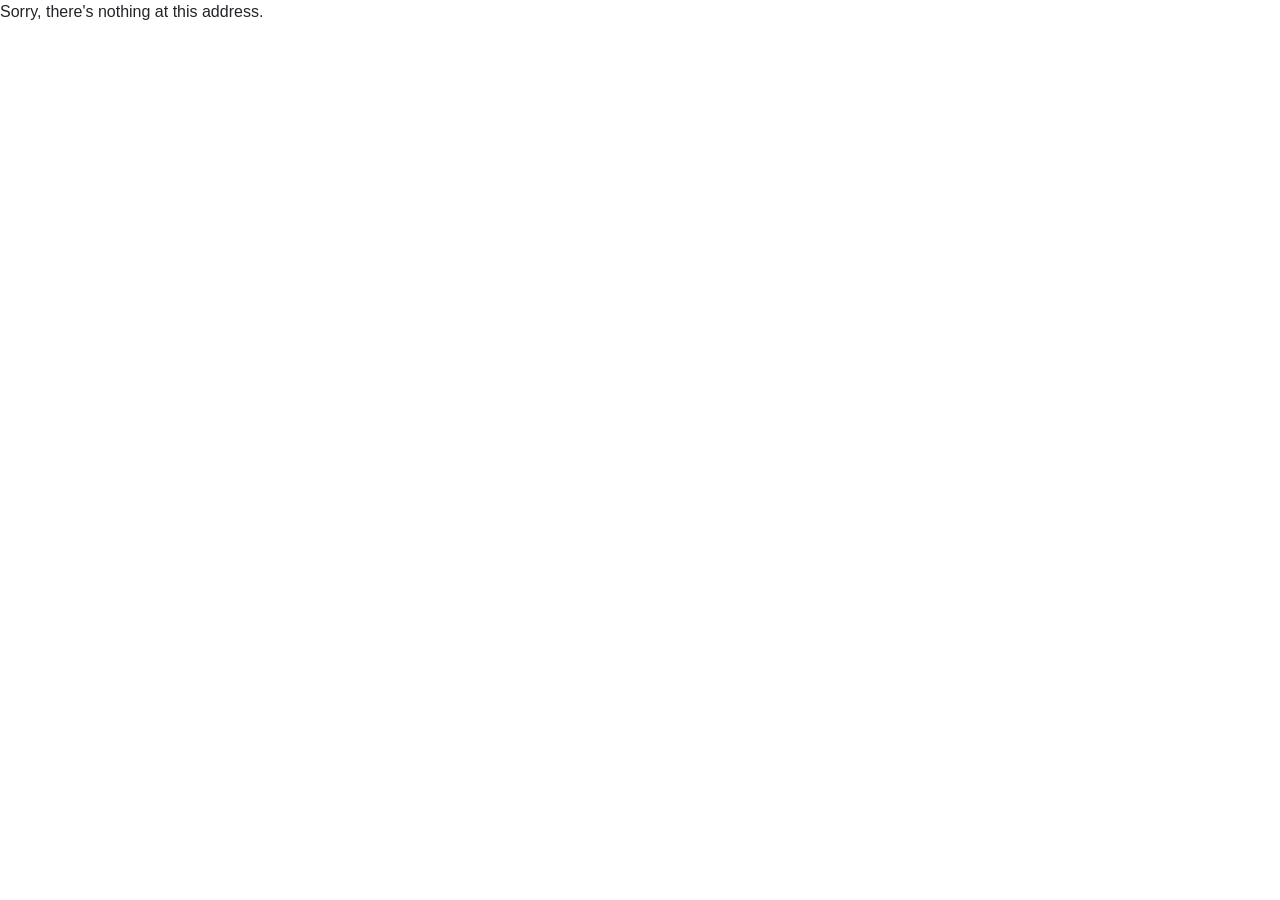
<file: wwwroot/index.html>
<!DOCTYPE html>
<html lang="ja">

<head>
    <meta charset="utf-8" />
    <meta name="viewport" content="width=device-width, initial-scale=1.0" />
    <title>Mind Canvas</title>
    <base href="/" />
    <link rel="stylesheet" href="css/bootstrap/bootstrap.min.css" />
    <link rel="stylesheet" href="css/app.css" />
    <link rel="icon" type="image/png" href="favicon.png" />
    <link href="Xmind8.styles.css" rel="stylesheet" />
</head>

<body>
    <div id="app">
        <svg class="loading-progress">
            <circle r="40%" cx="50%" cy="50%" />
            <circle r="40%" cx="50%" cy="50%" />
        </svg>
        <div class="loading-progress-text"></div>
    </div>

    <div id="blazor-error-ui">
        An unhandled error has occurred.
        <a href="" class="reload">Reload</a>
        <a class="dismiss">🗙</a>
    </div>
    <script src="mind-canvas.js?v=21"></script>
    <script src="_framework/blazor.webassembly.js"></script>
</body>

</html>
</file>
<file: wwwroot/css/app.css>
html, body {
    font-family: 'Helvetica Neue', Helvetica, Arial, sans-serif;
    margin: 0;
    width: 100%;
    height: 100%;
    overflow: hidden;
}

h1:focus {
    outline: none;
}

a, .btn-link {
    color: #0071c1;
}

.btn-primary {
    color: #fff;
    background-color: #1b6ec2;
    border-color: #1861ac;
}

.btn:focus, .btn:active:focus, .btn-link.nav-link:focus, .form-control:focus, .form-check-input:focus {
  box-shadow: 0 0 0 0.1rem white, 0 0 0 0.25rem #258cfb;
}

.content {
    padding-top: 1.1rem;
}

.valid.modified:not([type=checkbox]) {
    outline: 1px solid #26b050;
}

.invalid {
    outline: 1px solid red;
}

.validation-message {
    color: red;
}

#blazor-error-ui {
    background: lightyellow;
    bottom: 0;
    box-shadow: 0 -1px 2px rgba(0, 0, 0, 0.2);
    display: none;
    left: 0;
    padding: 0.6rem 1.25rem 0.7rem 1.25rem;
    position: fixed;
    width: 100%;
    z-index: 1000;
}

    #blazor-error-ui .dismiss {
        cursor: pointer;
        position: absolute;
        right: 0.75rem;
        top: 0.5rem;
    }

.blazor-error-boundary {
    background: url([data-uri]) no-repeat 1rem/1.8rem, #b32121;
    padding: 1rem 1rem 1rem 3.7rem;
    color: white;
}

    .blazor-error-boundary::after {
        content: "An error has occurred."
    }

.loading-progress {
    position: relative;
    display: block;
    width: 8rem;
    height: 8rem;
    margin: 20vh auto 1rem auto;
}

    .loading-progress circle {
        fill: none;
        stroke: #e0e0e0;
        stroke-width: 0.6rem;
        transform-origin: 50% 50%;
        transform: rotate(-90deg);
    }

        .loading-progress circle:last-child {
            stroke: #1b6ec2;
            stroke-dasharray: calc(3.141 * var(--blazor-load-percentage, 0%) * 0.8), 500%;
            transition: stroke-dasharray 0.05s ease-in-out;
        }

.loading-progress-text {
    position: absolute;
    text-align: center;
    font-weight: bold;
    inset: calc(20vh + 3.25rem) 0 auto 0.2rem;
}

    .loading-progress-text:after {
        content: var(--blazor-load-percentage-text, "Loading");
    }

code {
    color: #c02d76;
}
</file>
